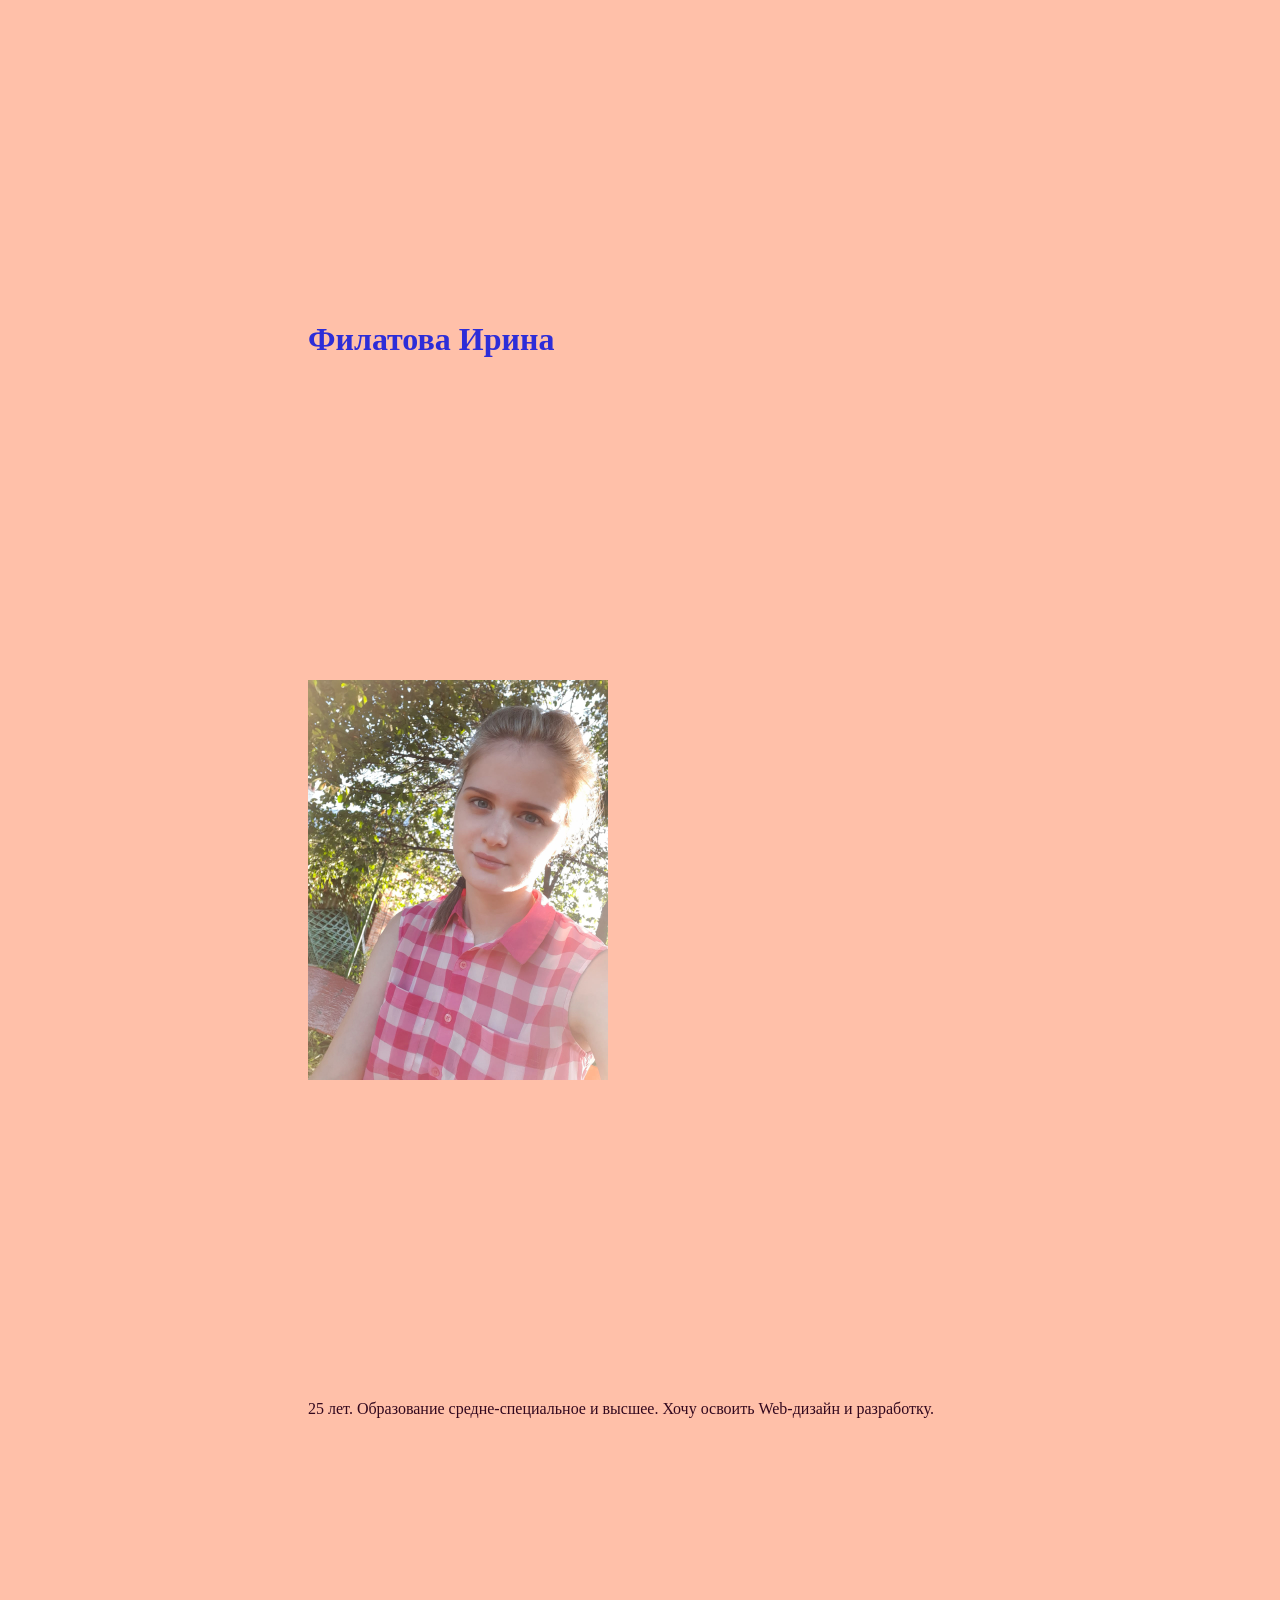
<file: index.html>
<!DOCTYPE html>
<html lang="en">
<head>
    <meta charset="UTF-8">
    <meta http-equiv="X-UA-Compatible" content="IE=edge">
    <meta name="viewport" content="width=device-width, initial-scale=1.0">
    <title>Классы</title>
    <link rel="stylesheet" type="text/css" href="style.css">
</head>
<body class = "fon">
    <h1 class = "title"> Филатова Ирина</h1>
    <img src = "фото.jpg" class = "photo">
    <p class = "text"> 25 лет. Образование средне-специальное и высшее. Хочу освоить Web-дизайн и разработку. </p>
</body>
</html>
</file>
<file: style.css>
.title {
    color:rgb(45, 45, 216);
    padding: 300px;
}
.text {
    color: rgb(51, 8, 30);
    padding: 300px;
    font-weight: 300px;
}
.photo {
    height: 400px;
    width: 300px;
    margin-left: 300px;
}
.fon{
    background-color: rgb(255, 192, 169);
}
</file>
